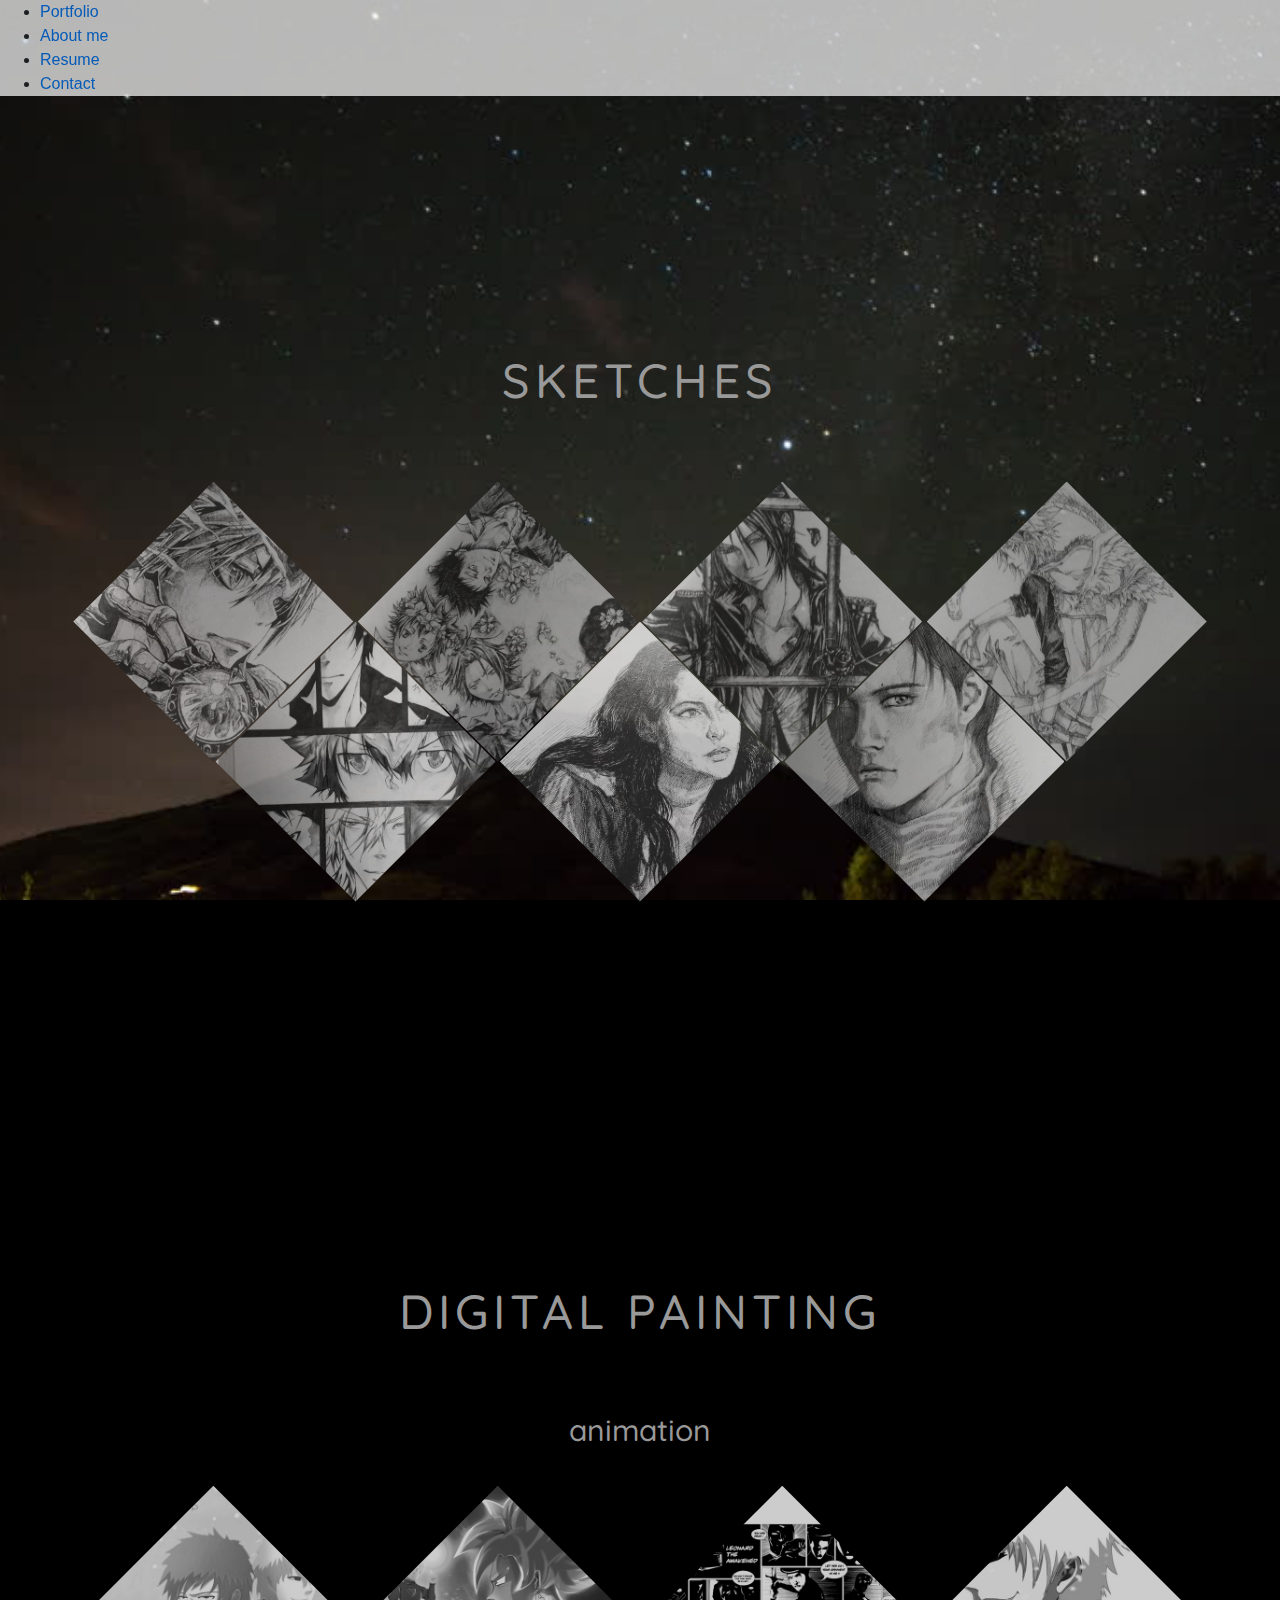
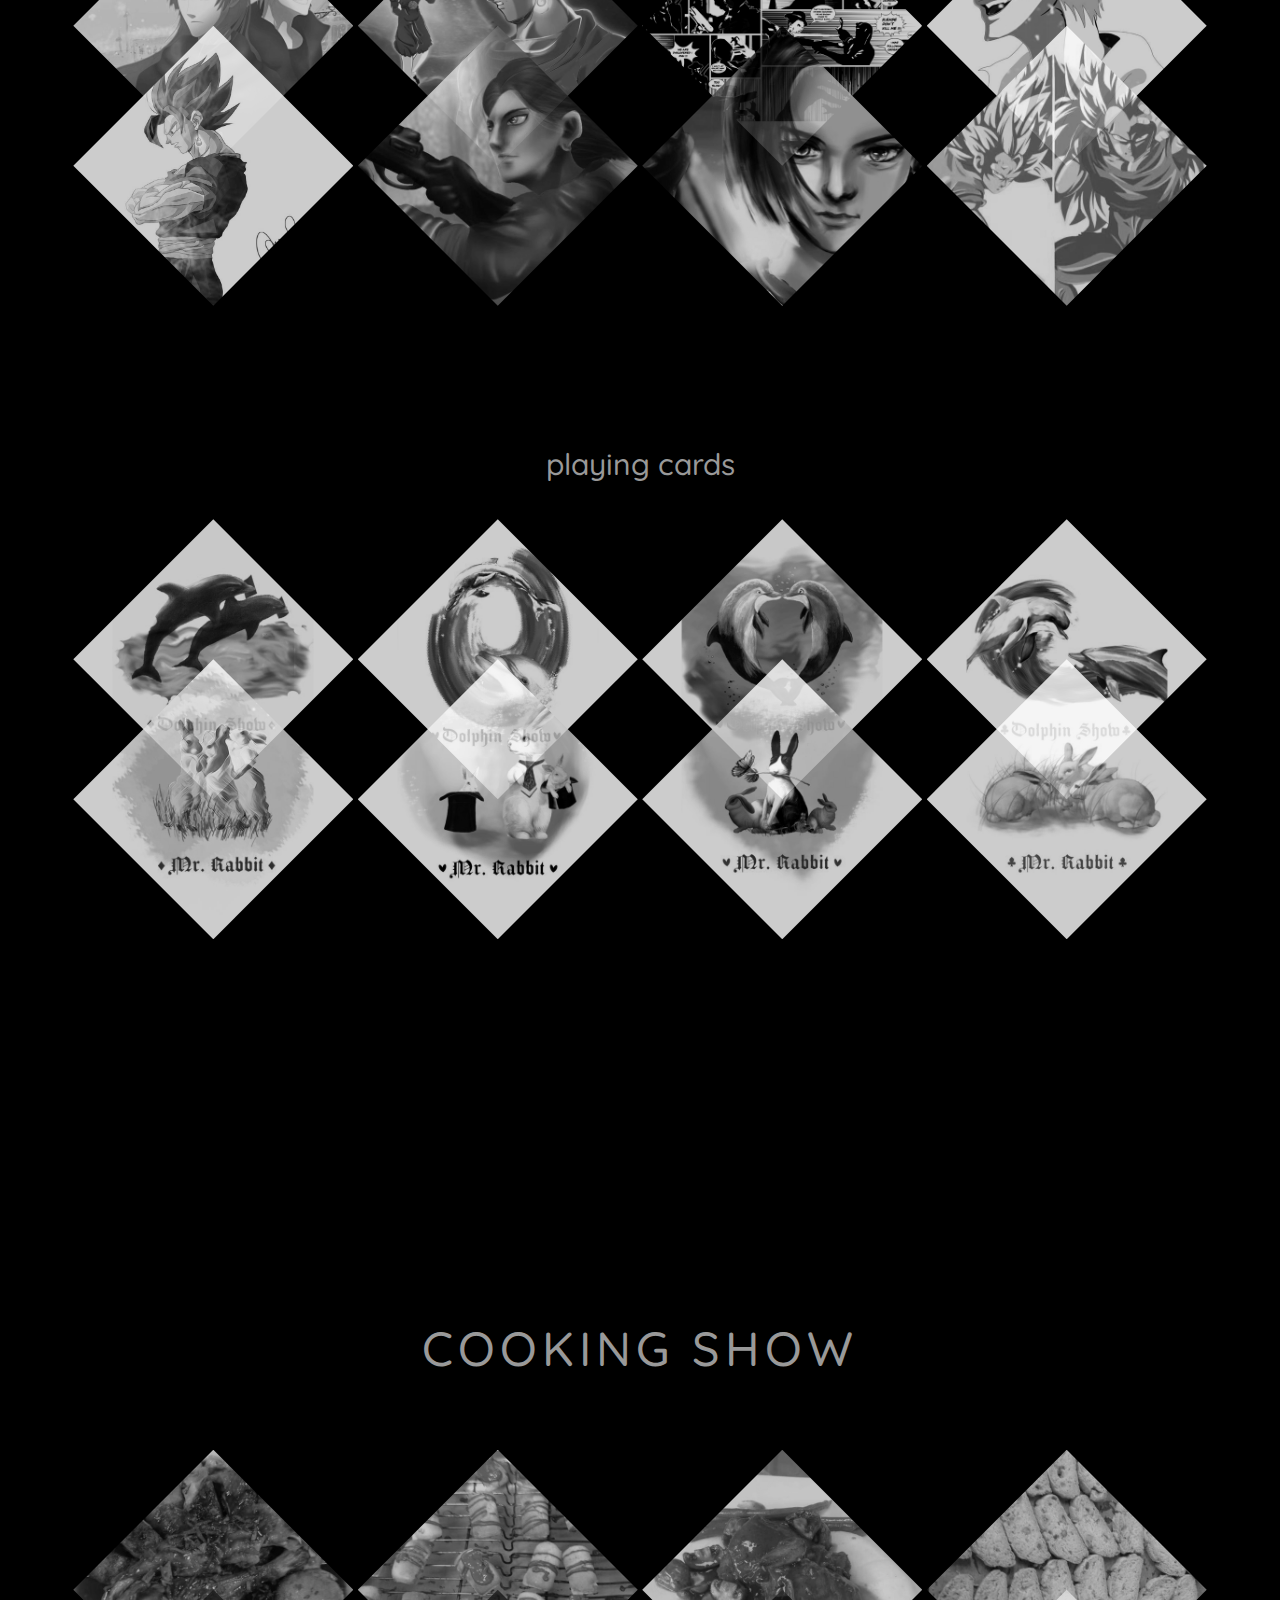
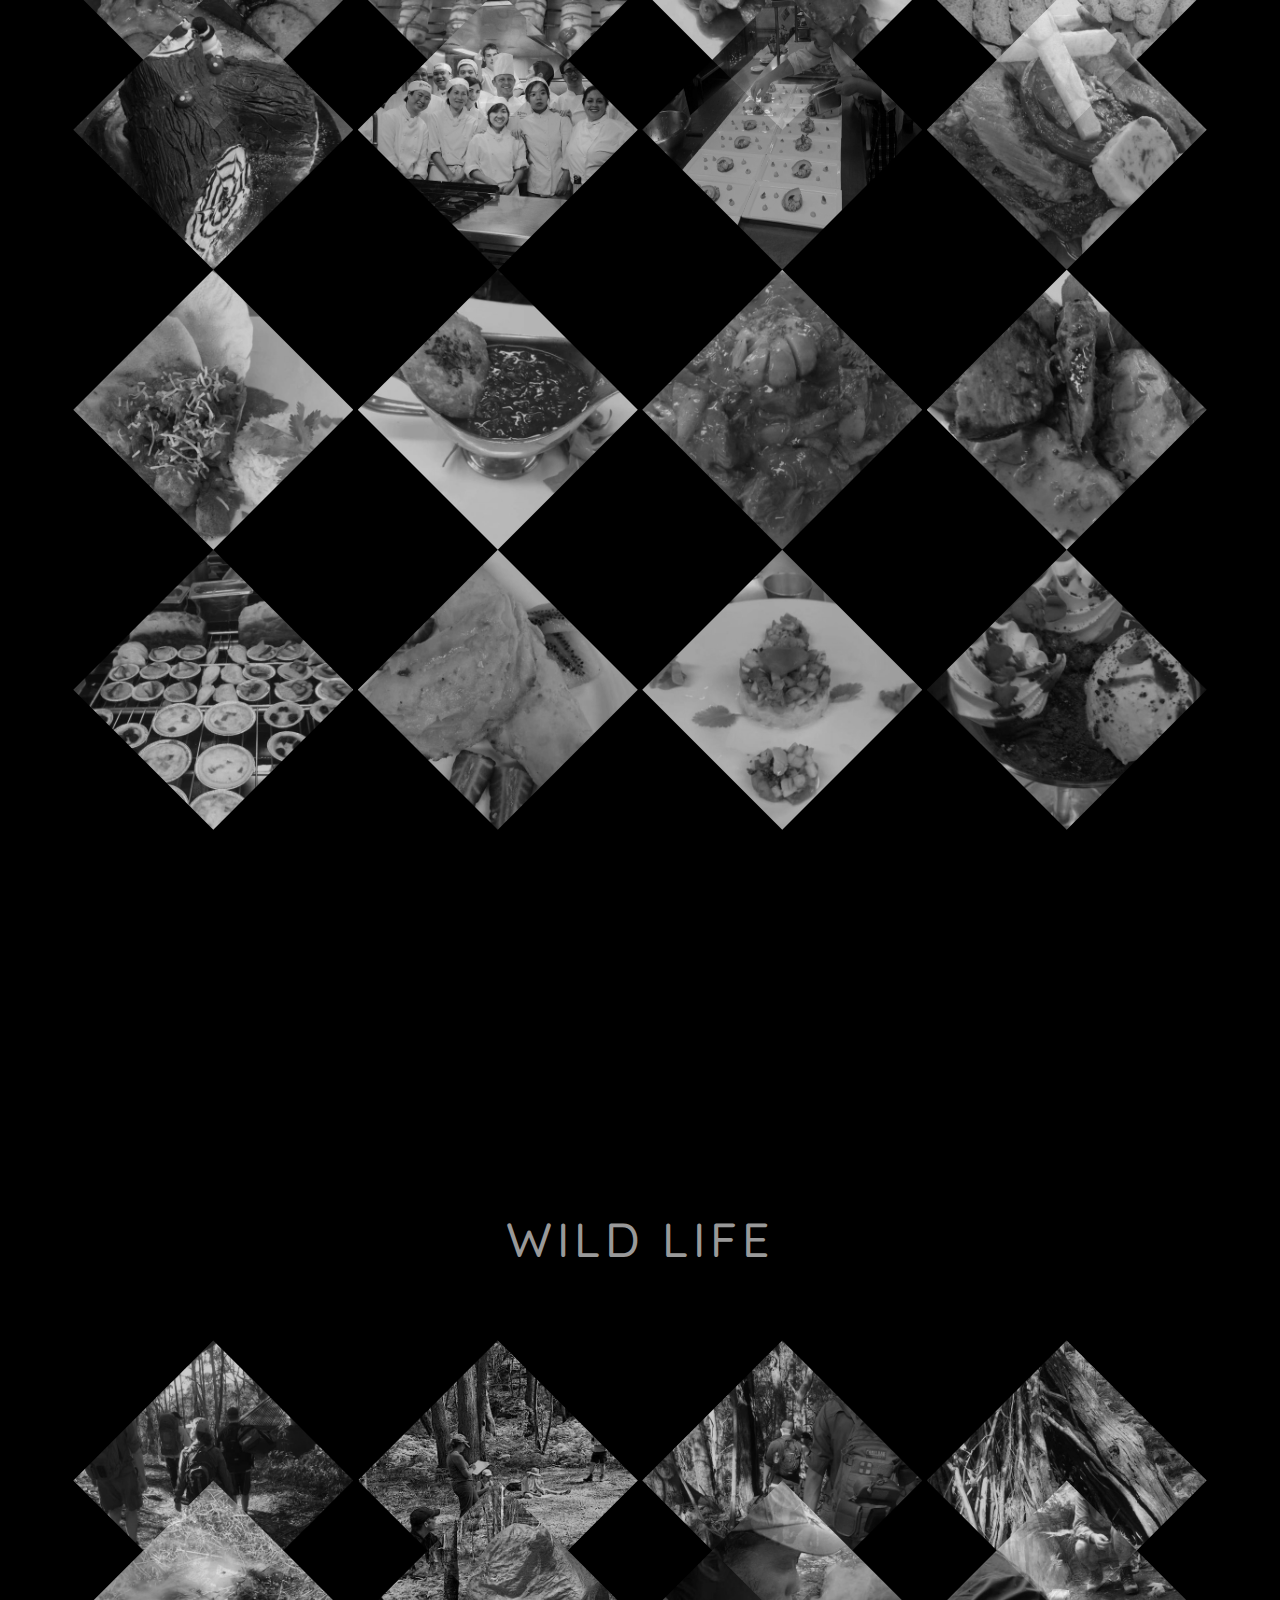
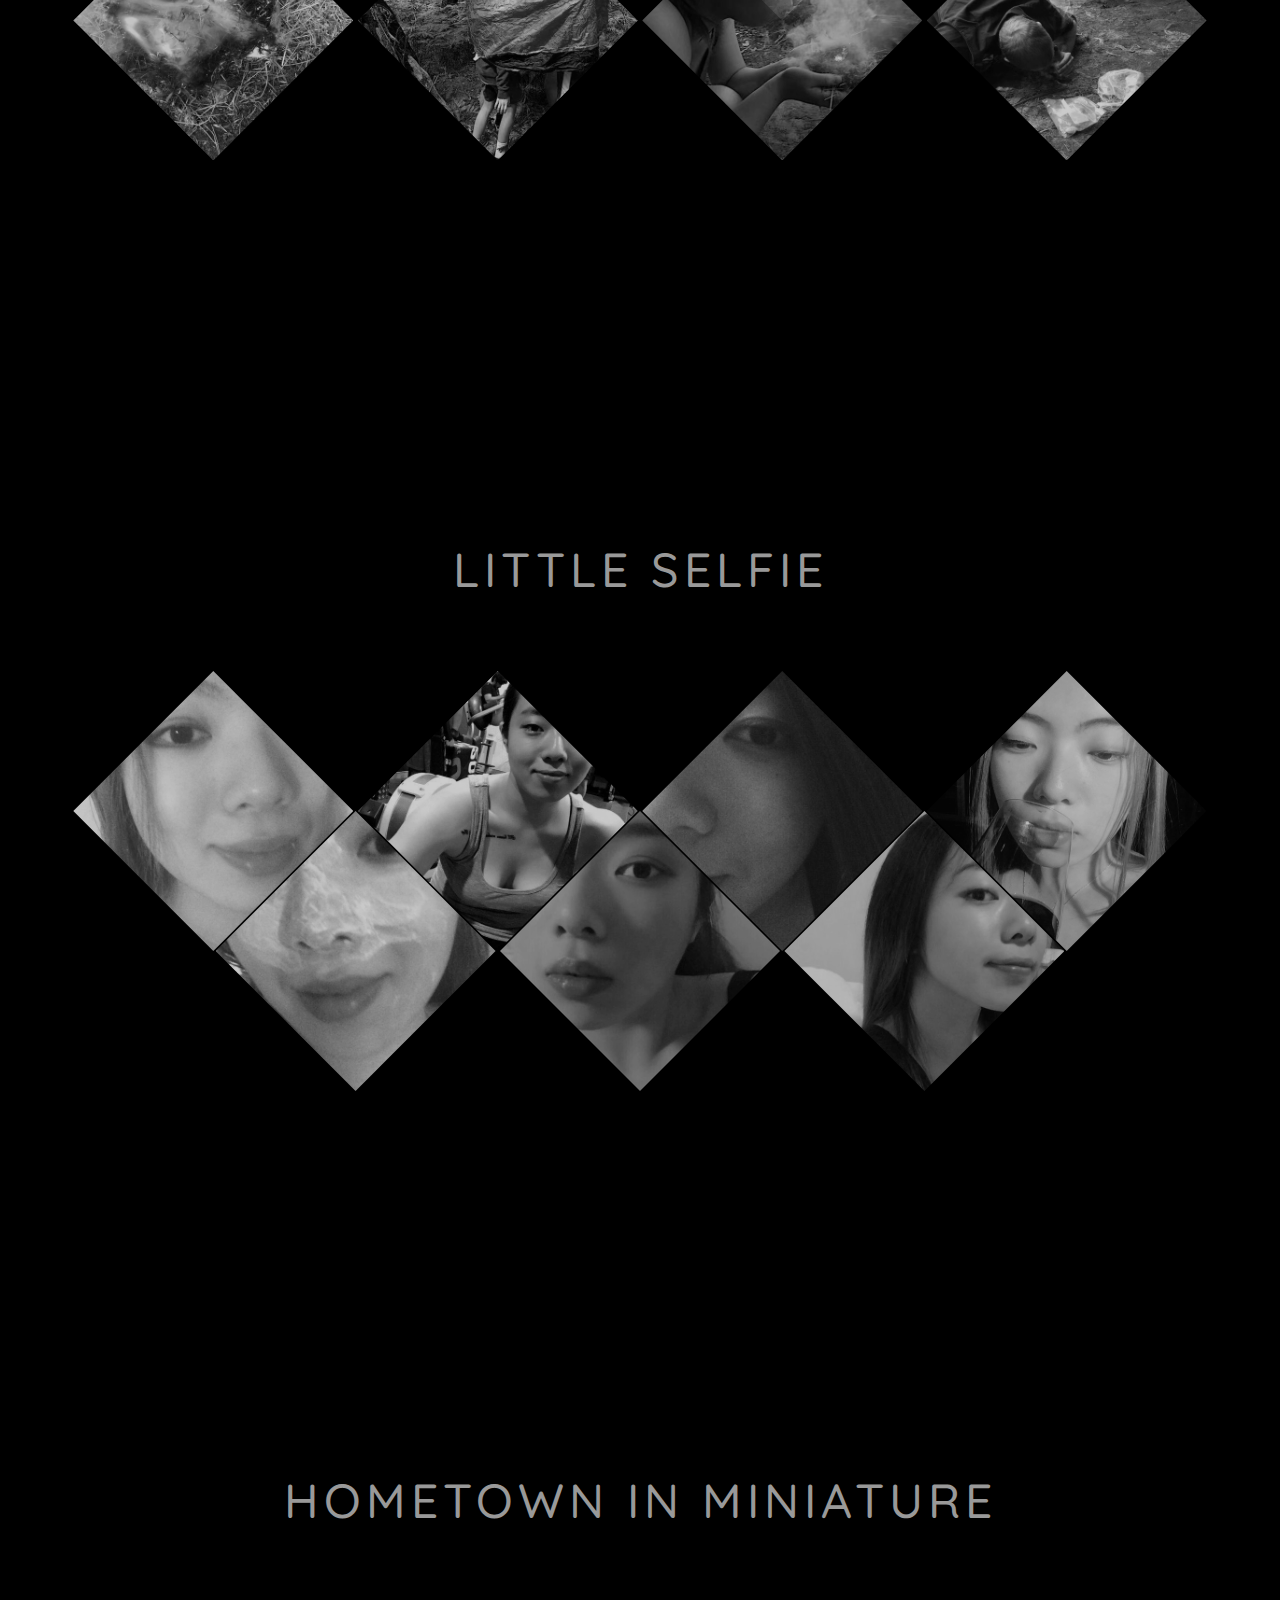
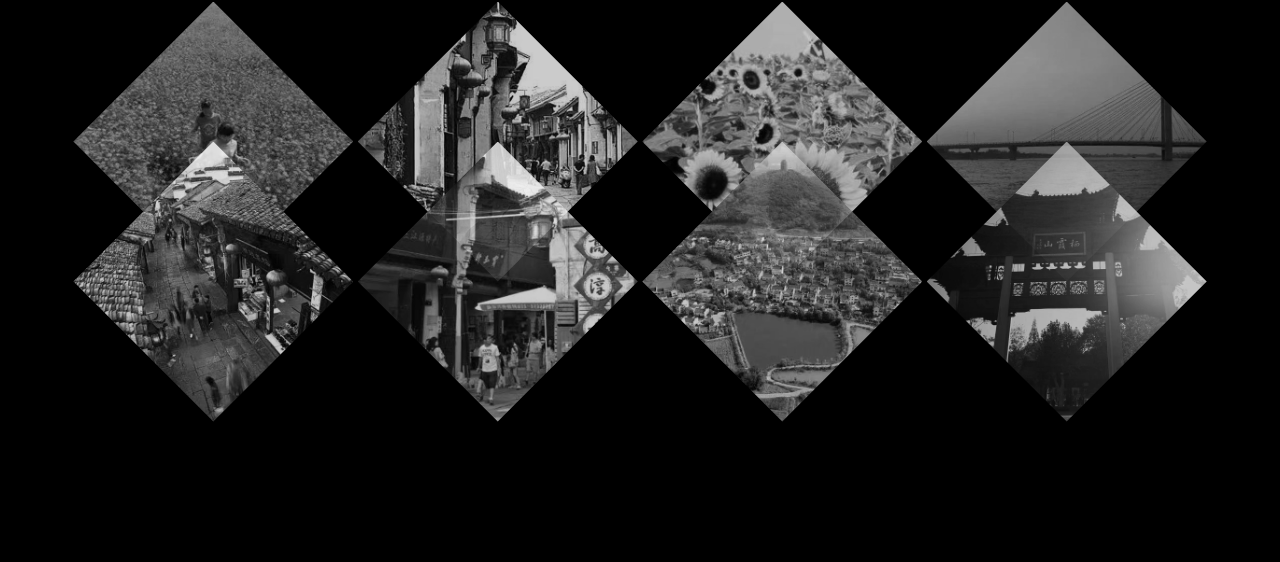
<file: About me.html>
<html>
<head>
	<meta charset="utf-8">
  <meta name="viewport" content="width=device-width, initial-scale=1">
  <link rel="stylesheet" href="https://maxcdn.bootstrapcdn.com/bootstrap/4.1.3/css/bootstrap.min.css">
	<script src="https://ajax.googleapis.com/ajax/libs/jquery/3.3.1/jquery.min.js"></script>
	<script src="https://cdnjs.cloudflare.com/ajax/libs/popper.js/1.14.3/umd/popper.min.js"></script>
  <script src="https://maxcdn.bootstrapcdn.com/bootstrap/4.1.3/js/bootstrap.min.js"></script>
<link href='https://fonts.googleapis.com/css?family=Quicksand:400,700' rel='stylesheet' type='text/css'>
<title>About me</title>

<link rel="icon" href="icon4.gif" type="image/gif" sizes="16x16">
<link rel="stylesheet" href="http://svla.co/inc/css/styles_min.css" type="text/css" media="screen">
<link rel="stylesheet" type="text/css" href="About me.css">

</head>
<body>

	<div class="img-fluid backimg2">

<div id="svlaNav">
	<div id="svlaLinks">
		<ul>
			<li><a href="index.html" >Portfolio</a></li>
			<li><a href="About me.html" >About me</a></li>
			<li><a href="Resume.html">Resume</a></li>
			<li><a href="Contact.html">Contact</a></li>


		</ul>
		<div class="clear"></div>
	</div><!--svlaLinks-->
</div><!--svlaNav-->

<div class="clear"></div>
<div class="svlaFader"></div>

<!--nav-->
<div class="container">

<div id="header">
</div>

	<div class="row">
		<div class="col-sm-12">
	<h1 align="center">sketches</h1>
	</div>
	</div>
	<div class="row">
	<div class="col-sm-13">

      <div class="text_center">

						<img src="s1.jpg" width="280" height="280" class="img_polygon">
						<img src="s2.jpg" width="280" height="280" class="img_polygon">
						<img src="s4.jpg" width="280" height="280" class="img_polygon">
						<img src="s5.jpg" width="280" height="280" class="img_polygon">
						<img src="s6.jpg" width="280" height="280" class="img_polygon">
						<img src="s7.jpg" width="280" height="280" class="img_polygon">
						<img src="s8.jpg" width="280" height="280" class="img_polygon">
        </div></div>
				</div>

</div>
</div>

<div class="img-fluid backimg">
	<div class="container">

	<div id="header">
	</div>


	<div class="row">
	<div class="col-sm-12">
	</div>
	</div>
	<div class="row">
		<div class="col-sm-12">
	<h1 align="center">digital painting</h1>
	<h2 align="center">animation</h2>

	</div>
	</div>
	<div class="row">
	<div class="col-sm-13">

      <div class="text_center">
				<img src="f5.jpg" width="280" height="280" class="img_polygon">
				<img src="f2.jpg" width="280" height="280" class="img_polygon">
				<img src="f7.jpg" width="280" height="280" class="img_polygon">
				<img src="f3.jpg" width="280" height="280" class="img_polygon">
				<img src="f1.jpg" width="280" height="280" class="img_polygon">
				<img src="f6.jpg" width="280" height="280" class="img_polygon">
				<img src="f4.jpg" width="280" height="280" class="img_polygon">
				<img src="f8.jpg" width="280" height="280" class="img_polygon">
        </div>
				<h2 align="center">playing cards</h2>
				<div class="text_center">
					<img src="r3.jpg" width="280" height="280" class="img_polygon">
					<img src="r2.jpg" width="280" height="280" class="img_polygon">
					<img src="r1.jpg" width="280" height="280" class="img_polygon">
					<img src="r4.jpg" width="280" height="280" class="img_polygon">
					<img src="r7.jpg" width="280" height="280" class="img_polygon">
					<img src="r6.jpg" width="280" height="280" class="img_polygon">
					<img src="r5.jpg" width="280" height="280" class="img_polygon">
					<img src="r8.jpg" width="280" height="280" class="img_polygon">

	        </div>
				</div>
				</div>


</div>
</div>









<div class="img-fluid backimg6">
	<div class="container">

	<div id="header">
	</div>


	<div class="row">
	<div class="col-sm-12">
	</div>
	</div>
	<div class="row">
		<div class="col-sm-12">
	<h1 align="center">cooking show</h1>
	</div>
	</div>
	<div class="row">
	<div class="col-sm-13">

      <div class="text_center">
				<img src="k5.jpg" width="280" height="280" class="img_polygon">
				<img src="k2.jpg" width="280" height="280" class="img_polygon">
				<img src="k3.jpg" width="280" height="280" class="img_polygon">
				<img src="k4.jpg" width="280" height="280" class="img_polygon">
				<img src="k6.jpg" width="280" height="280" class="img_polygon">
				<img src="2.jpg" width="280" height="280" class="img_polygon">
				<img src="4.jpg" width="280" height="280" class="img_polygon">
				<img src="k7.jpg" width="280" height="280" class="img_polygon">
				<img src="k9.jpg" width="280" height="280" class="img_polygon">
				<img src="k10.jpg" width="280" height="280" class="img_polygon">
				<img src="k11.jpg" width="280" height="280" class="img_polygon">
				<img src="k12.jpg" width="280" height="280" class="img_polygon">
				<img src="k13.jpg" width="280" height="280" class="img_polygon">
				<img src="k14.jpg" width="280" height="280" class="img_polygon">
				<img src="k15.jpg" width="280" height="280" class="img_polygon">
				<img src="k16.jpg" width="280" height="280" class="img_polygon">
			</div>
			</div>

			 </div>
</div>
</div>



























<div class="img-fluid backimg3">
	<div class="container">

	<div id="header">
	</div>


	<div class="row">
	<div class="col-sm-12">
	</div>
	</div>
	<div class="row">
		<div class="col-sm-12">
	<h1 align="center">wild life</h1>
	</div>
	</div>
	<div class="row">
	<div class="col-sm-13">

      <div class="text_center">
				<img src="a5.jpg" width="280" height="280" class="img_polygon">
				<img src="a7.jpg" width="280" height="280" class="img_polygon">
				<img src="a8.jpg" width="280" height="280" class="img_polygon">
				<img src="a9.jpg" width="280" height="280" class="img_polygon">
				<img src="a10.jpg" width="280" height="280" class="img_polygon">
				<img src="a11.jpg" width="280" height="280" class="img_polygon">
				<img src="a13.jpg" width="280" height="280" class="img_polygon">
				<img src="a12.jpg" width="280" height="280" class="img_polygon">
			</div>
			</div>

			       </div>
</div>
</div>







<div class="img-fluid backimg4">
	<div class="container">

	<div id="header">
	</div>


	<div class="row">
	<div class="col-sm-12">
	</div>
	</div>
	<div class="row">
		<div class="col-sm-12">
	<h1 align="center">little selfie</h1>
	</div>
	</div>

	<div class="row">
	<div class="col-sm-13">

      <div class="text_center">
				<img src="1.44.jpg" width="280" height="280" class="img_polygon">
				<img src="1.11.jpg" width="280" height="280" class="img_polygon">
				<img src="1.2.jpg" width="280" height="280" class="img_polygon">
				<img src="1.77.jpg" width="280" height="280" class="img_polygon">
				<img src="1.55.jpg" width="280" height="280" class="img_polygon">
				<img src="me1.jpg" width="280" height="280" class="img_polygon">
				<img src="1.9.jpg" width="280" height="280" class="img_polygon">
			 </div>
</div>
</div>
</div>
</div>







<div class="img-fluid backimg5">
	<div class="container">


	<div class="row">
	<div class="col-sm-12">
	</div>
	</div>
	<div class="row">
		<div class="col-sm-12">
	<h1 align="center">hometown in miniature</h1>
	</div>
	</div>


	<div class="row">
	<div class="col-sm-13">

      <div class="text_center">
				<img src="h2.jpg" width="280" height="280" class="img_polygon">
				<img src="h1.jpg" width="280" height="280" class="img_polygon">
				<img src="h3.jpg" width="280" height="280" class="img_polygon">
				<img src="h8.jpg" width="280" height="280" class="img_polygon">
				<img src="h5.jpg" width="280" height="280" class="img_polygon">
				<img src="h6.jpg" width="280" height="280" class="img_polygon">
				<img src="h7.jpg" width="280" height="280" class="img_polygon">
				<img src="h4.jpg" width="280" height="280" class="img_polygon">

			 </div>
		 </div>
		 </div>


</div>
</div>


</body>
</html>
</file>
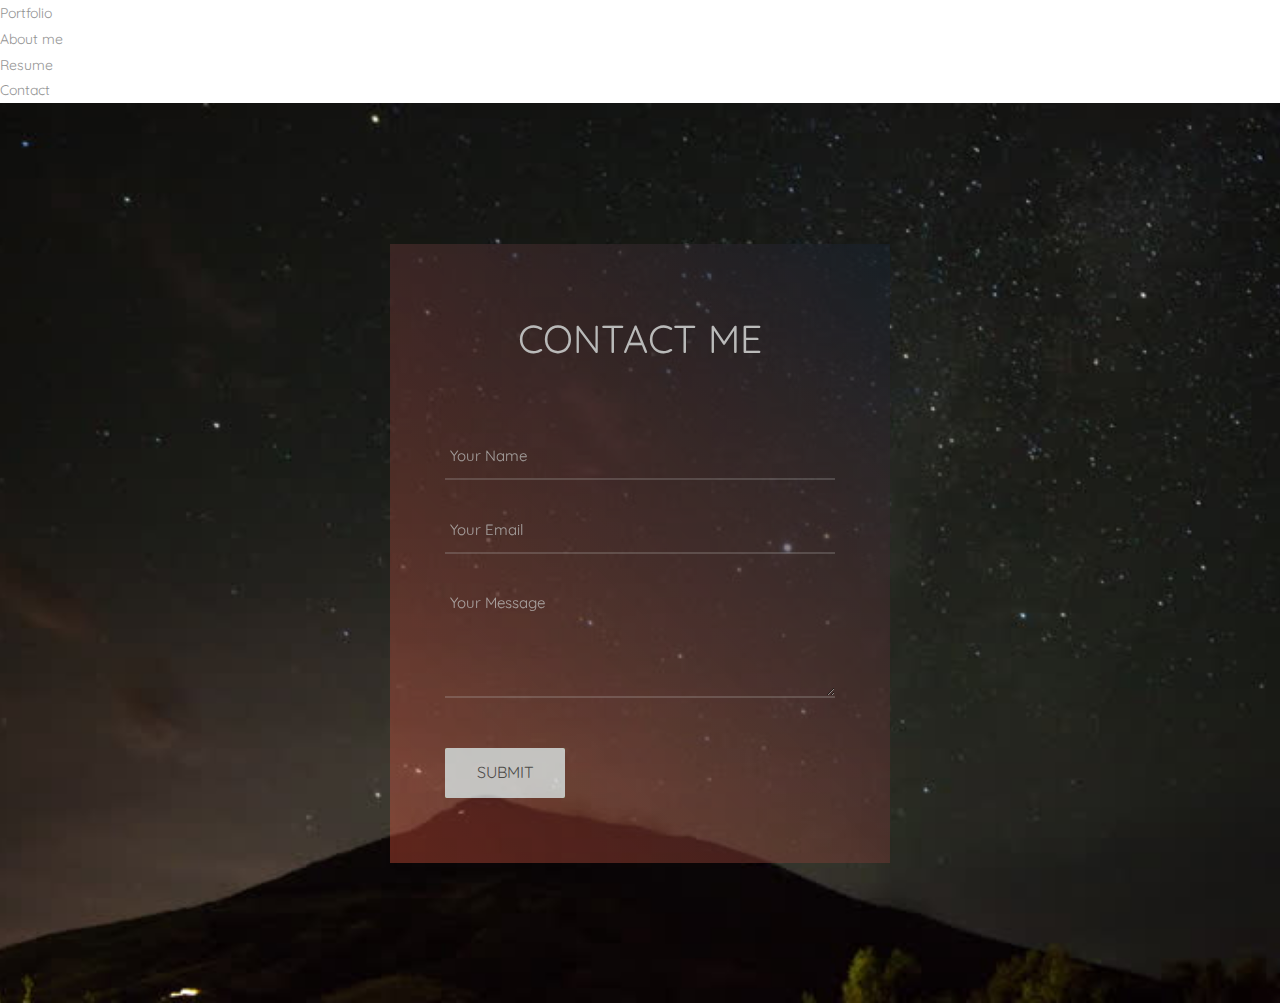
<file: Contact.html>
<!DOCTYPE html>
<html lang="en">
<head>
	<title>Contact</title>
	<meta charset="UTF-8">
	<meta name="viewport" content="width=device-width, initial-scale=1">
	<link rel="stylesheet" href="https://maxcdn.bootstrapcdn.com/bootstrap/4.1.3/css/bootstrap.min.css">
	<script src="https://ajax.googleapis.com/ajax/libs/jquery/3.3.1/jquery.min.js"></script>
	<script src="https://cdnjs.cloudflare.com/ajax/libs/popper.js/1.14.3/umd/popper.min.js"></script>
  <script src="https://maxcdn.bootstrapcdn.com/bootstrap/4.1.3/js/bootstrap.min.js"></script>
	<link rel="stylesheet" type="text/css" href="main.css">
	<link rel="stylesheet" type="text/css" href="Contact.css">

		<link href='https://fonts.googleapis.com/css?family=Quicksand:400,700' rel='stylesheet' type='text/css'>


		<title>Contact</title>

		<link rel="icon" href="icon4.gif" type="image/gif" sizes="16x16">
		<link rel="stylesheet" href="http://svla.co/inc/css/styles_min.css" type="text/css" media="screen">
</head>
<body>

	<div id="svlaNav">
		<div id="svlaLinks">
			<ul>
				<li><a href="index.html" >Portfolio</a></li>
				<li><a href="About me.html" >About me</a></li>
				<li><a href="Resume.html">Resume</a></li>
				<li><a href="Contact.html">Contact</a></li>


			</ul>
			<div class="clear"></div>
		</div><!--svlaLinks-->
	</div><!--svlaNav-->

	<div class="clear"></div>
	<div class="svlaFader"></div>





	<div class="bg-contact3" style="background-image: url('50.jpg');">
		<div class="container-contact3">
			<div class="wrap-contact3">
				<form class="contact3-form validate-form">
					<span class="contact3-form-title">
						Contact Me
					</span>


					<div class="wrap-input3 validate-input" data-validate="Name is required">
						<input class="input3" type="text" name="name" placeholder="Your Name">
						<span class="focus-input3"></span>
					</div>

					<div class="wrap-input3 validate-input" data-validate = "Valid email is required: ex@abc.xyz">
						<input class="input3" type="text" name="email" placeholder="Your Email">
						<span class="focus-input3"></span>
					</div>



					<div class="wrap-input3 validate-input" data-validate = "Message is required">
						<textarea class="input3" name="message" placeholder="Your Message"></textarea>
						<span class="focus-input3"></span>
					</div>

					<div class="container-contact3-form-btn">
						<button class="contact3-form-btn">
							Submit
						</button>
					</div>
				</form>
			</div>
		</div>
	</div>



</body>
</html>
</file>
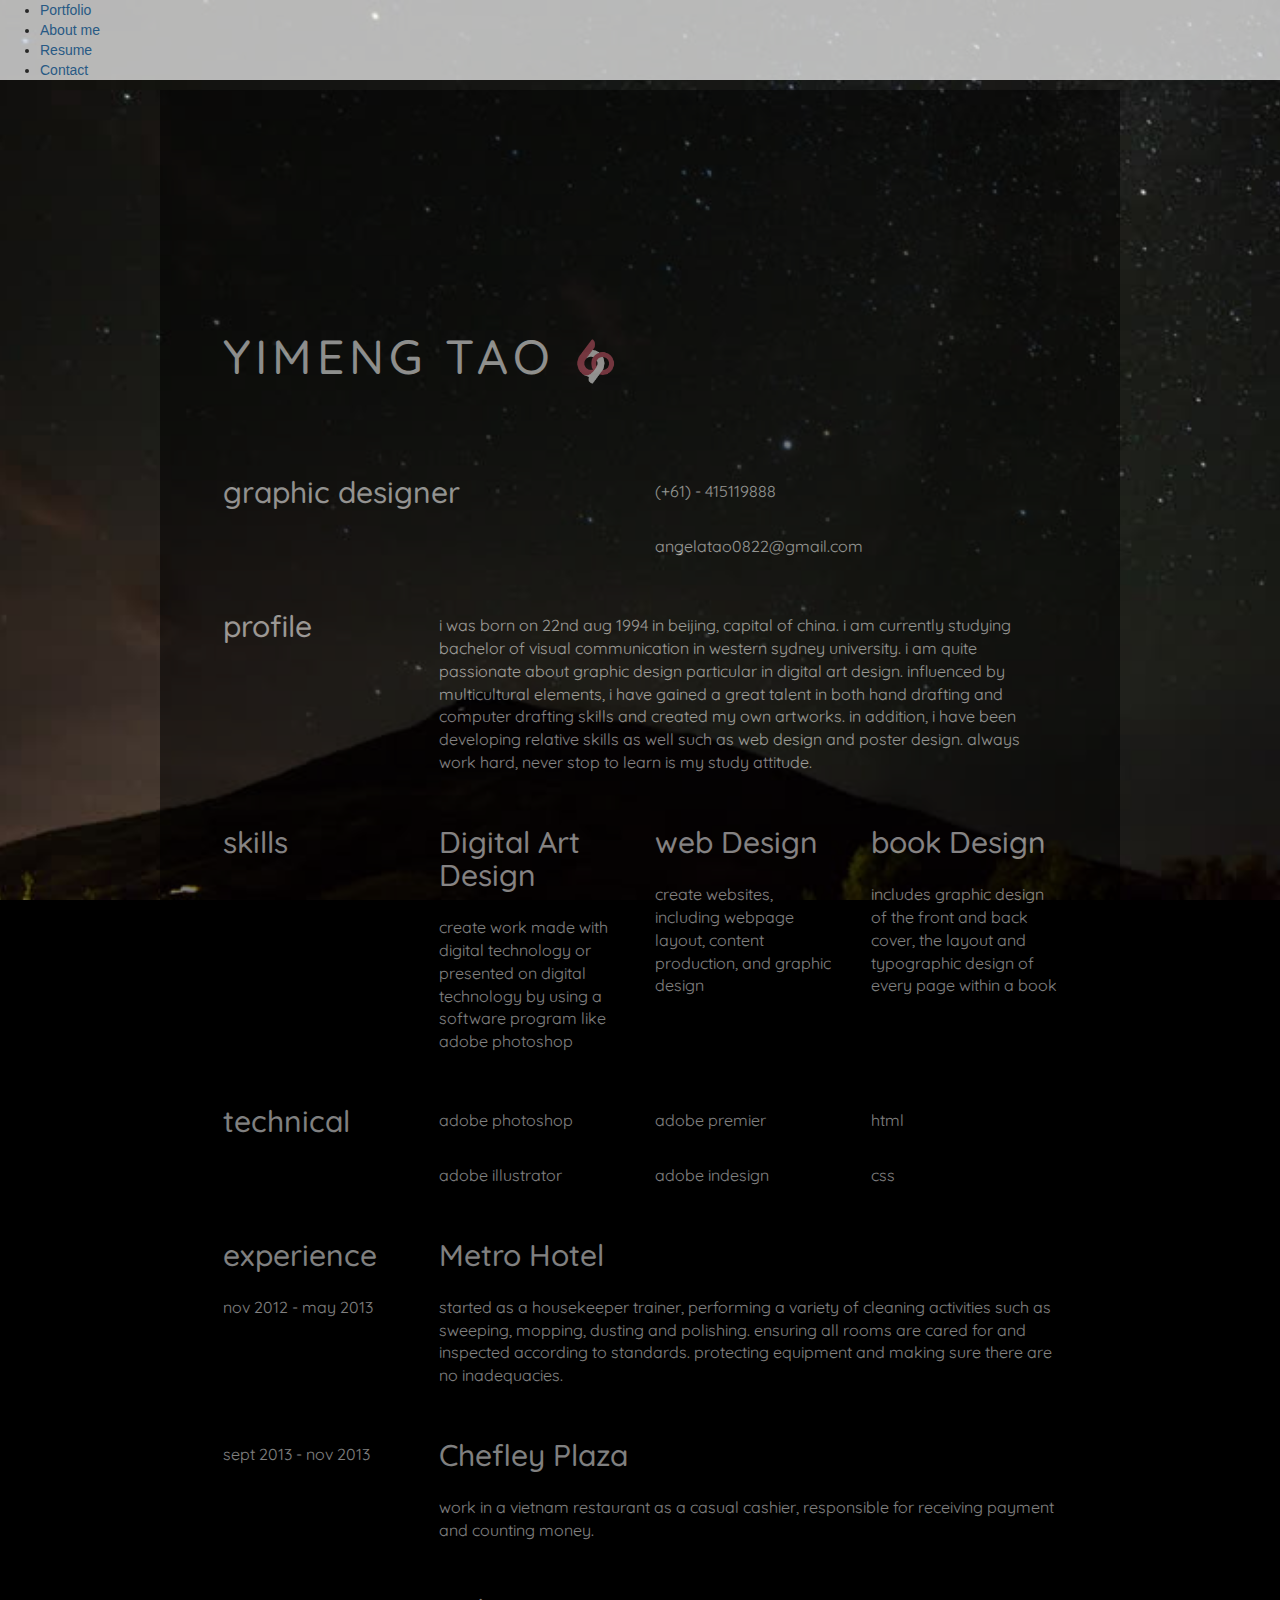
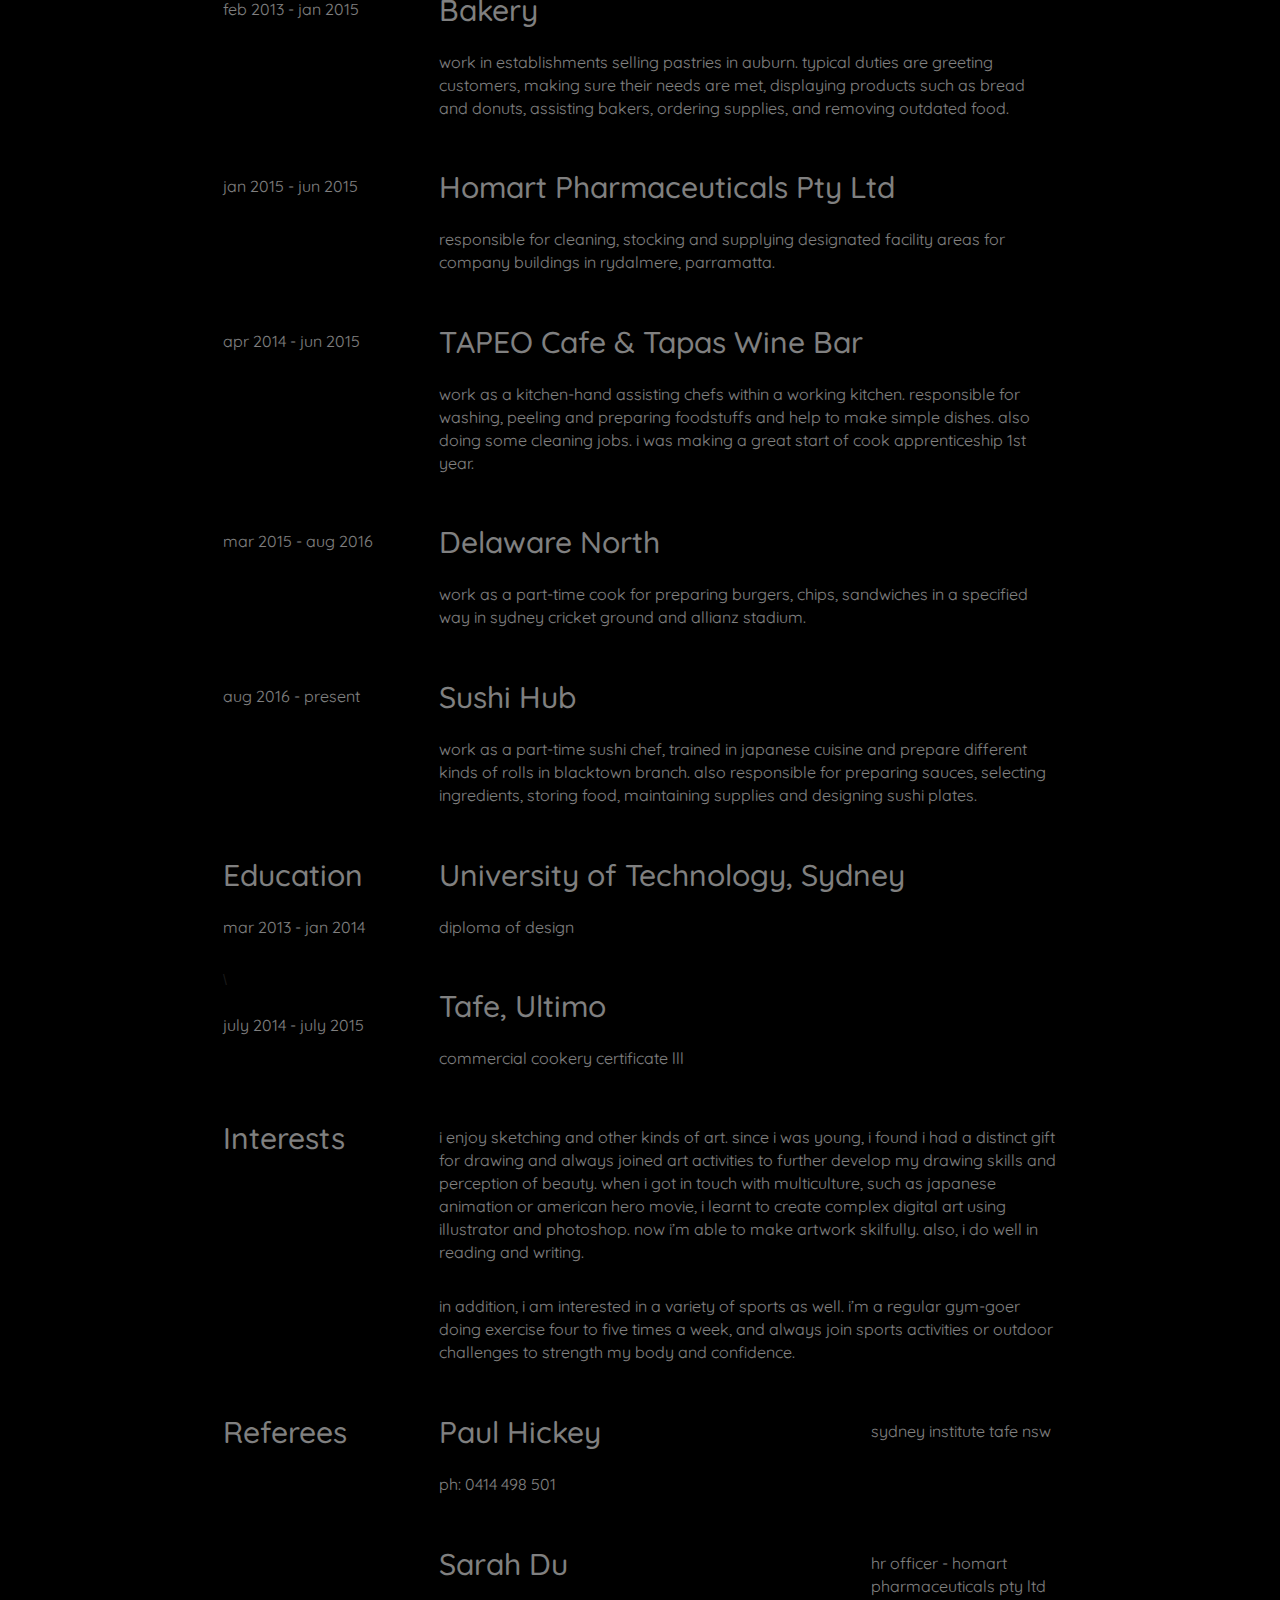
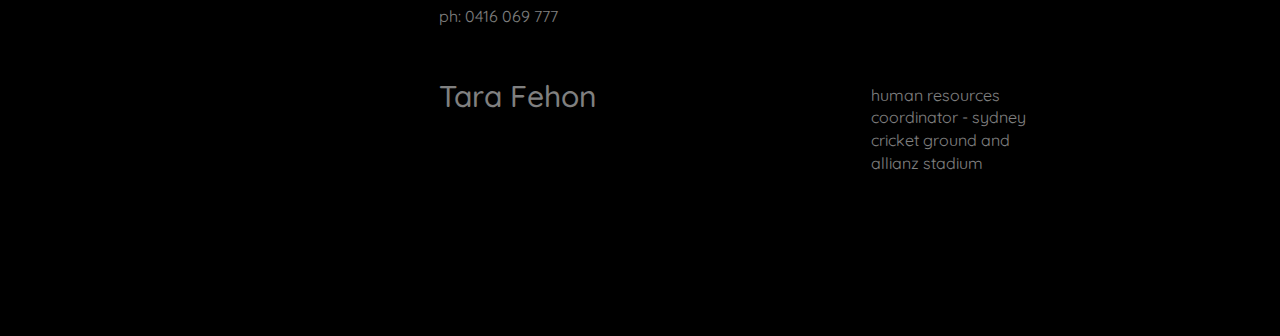
<file: Resume.html>
<html>
<head>
	<meta charset="utf-8">
  <meta name="viewport" content="width=device-width, initial-scale=1">
  <link rel="stylesheet" href="https://maxcdn.bootstrapcdn.com/bootstrap/4.1.3/css/bootstrap.min.css">
	<script src="https://ajax.googleapis.com/ajax/libs/jquery/3.3.1/jquery.min.js"></script>
	<script src="https://cdnjs.cloudflare.com/ajax/libs/popper.js/1.14.3/umd/popper.min.js"></script>
  <script src="https://maxcdn.bootstrapcdn.com/bootstrap/4.1.3/js/bootstrap.min.js"></script>

<link href="//netdna.bootstrapcdn.com/bootstrap/3.0.0/css/bootstrap.min.css" rel="stylesheet" id="bootstrap-css">
<script src="//netdna.bootstrapcdn.com/bootstrap/3.0.0/js/bootstrap.min.js"></script>
<script src="//code.jquery.com/jquery-1.11.1.min.js"></script>
<link href='https://fonts.googleapis.com/css?family=Quicksand:400,700' rel='stylesheet' type='text/css'>



<title>Resume</title>

<link rel="icon" href="icon4.gif" type="image/gif" sizes="16x16">



<style type="text/css">body{background-color: #000;}</style>
<link rel="stylesheet" href="http://svla.co/inc/css/styles_min.css" type="text/css" media="screen">
<link rel="stylesheet" type="text/css" href="Resume.css">

</head>
<body>
	<div class="img-fluid backimg2">


<div id="svlaNav">
	<div id="svlaLinks">
		<ul>
			<li><a href="index.html" >Portfolio</a></li>
			<li><a href="About me.html" >About me</a></li>
			<li><a href="Resume.html">Resume</a></li>
			<li><a href="Contact.html">Contact</a></li>


		</ul>
		<div class="clear"></div>
	</div><!--svlaLinks-->
</div><!--svlaNav-->
<div class="clear"></div>
<div class="svlaFader"></div>

<!--nav-->

<div id="content">

<div class="container">



	<div class="row">
		<div class="col-sm-12">
	<h1>Yimeng tao 		<img src="icon4.gif" alt="me" class="rounded-circle" style="height:45px; ">
</h1>

	</div>
	</div>
	<div class="row">
		<div class="col-sm-6">
	<h2>graphic designer</h2>
</div>
<div class="col-sm-6">
	<p>(+61) - 415119888</p>
	<p>angelatao0822@gmail.com</p>

</div>
</div>



<div class="row">
	<div class="col-sm-3">
<h2>profile</h2>
</div>
<div class="col-sm-9">
<p>I was born on 22nd Aug 1994 in Beijing, capital of China. I am currently studying bachelor of visual communication in Western Sydney University. I am quite passionate about graphic design particular in digital art design. Influenced by multicultural elements, I have gained a great talent in both hand drafting and computer drafting skills and created my own artworks. In addition, I have been developing relative skills as well such as web design and poster design. Always work hard, never stop to learn is my study attitude.</p>
</div>
</div>


<div class="row">
	<div class="col-sm-3">
<h2>skills</h2>
</div>
<div class="col-sm-3">
<h2>Digital Art Design</h2>
<p>Create work made with digital technology or presented on digital technology by using a software program like Adobe Photoshop</p>
</div>

<div class="col-sm-3">
<h2>web Design</h2>
<p>Create websites, including webpage layout, content production, and graphic design</p>
</div>

<div class="col-sm-3">
<h2>book Design</h2>
<p>Includes graphic design of the front and back cover, the layout and typographic design of every page within a book</p>
</div>
</div>




<div class="row">
	<div class="col-sm-3">
<h2>technical</h2>
</div>
<div class="col-sm-3">
<p>Adobe Photoshop</p>
<p>Adobe Illustrator</p>
</div>

<div class="col-sm-3">
	<p>Adobe Premier</p>
	<p>Adobe Indesign</p>
</div>

<div class="col-sm-3">
	<p>HTML</p>
	<p>CSS</p>
</div>
</div>
</div>
</div>
</div>











<div class="img-fluid backimg">
	<div id="content">

	<div class="container">

	<div class="row">
	<div class="col-sm-3">
		<h2>experience</h2>
		<p>Nov 2012 - May 2013</p>
	</div>
	<div class="col-sm-9">
	<h2>Metro Hotel</h2>
	<p>Started as a housekeeper trainer, performing a variety of cleaning activities such as sweeping, mopping, dusting and polishing. Ensuring all rooms are cared for and inspected according to standards. Protecting equipment and making sure there are no inadequacies.</p>
	</div>
</div>

<div class="row">
<div class="col-sm-3">
	<p>Sept 2013 - Nov 2013</p>
</div>
<div class="col-sm-9">
<h2>Chefley Plaza</h2>
<p>Work in a Vietnam restaurant as a casual cashier, responsible for receiving payment and counting money.</p>
</div>
</div>


<div class="row">
<div class="col-sm-3">
	<p>Feb 2013 - Jan 2015</p>
</div>
<div class="col-sm-9">
<h2>Bakery</h2>
<p>work in establishments selling pastries in Auburn. Typical duties are greeting customers, making sure their needs are met, displaying products such as bread and donuts, assisting bakers, ordering supplies, and removing outdated food.</p>
</div>
</div>


<div class="row">
<div class="col-sm-3">
	<p>Jan 2015 - Jun 2015</p>
</div>
<div class="col-sm-9">
<h2>Homart Pharmaceuticals Pty Ltd</h2>
<p>Responsible for cleaning, stocking and supplying designated facility areas for company buildings in Rydalmere, Parramatta.</p>
</div>
</div>

<div class="row">
<div class="col-sm-3">
	<p>Apr 2014 - Jun 2015</p>
</div>
<div class="col-sm-9">
<h2>TAPEO Cafe & Tapas Wine Bar</h2>
<p>Work as a kitchen-hand assisting chefs within a working kitchen. Responsible for washing, peeling and preparing foodstuffs and help to make simple dishes. Also doing some cleaning jobs. I was making a great start of cook apprenticeship 1st year.</p>
</div>
</div>


<div class="row">
<div class="col-sm-3">
	<p>Mar 2015 - Aug 2016</p>
</div>
<div class="col-sm-9">
<h2>Delaware North</h2>
<p>Work as a part-time cook for preparing burgers, chips, sandwiches in a specified way in Sydney Cricket Ground and Allianz Stadium.</p>
</div>
</div>


<div class="row">
<div class="col-sm-3">
	<p>Aug 2016 - Present</p>
</div>
<div class="col-sm-9">
<h2>Sushi Hub</h2>
<p>Work as a part-time sushi chef, trained in Japanese cuisine and prepare different kinds of rolls in Blacktown branch. Also responsible for preparing sauces, selecting ingredients, storing food, maintaining supplies and designing sushi plates.</p>
</div>
</div>

</div>
</div>
</div>








<div class="img-fluid backimg3">
	<div id="content">

	<div class="container">

		<div class="row">
		<div class="col-sm-3">
			<h2>Education</h2>
			<p>Mar 2013 - Jan 2014</p>
		</div>
		<div class="col-sm-9">
		<h2>University of Technology, Sydney</h2>
		<p>Diploma of Design</p>
		</div>
	</div>

	<div class="row">
	<div class="col-sm-3">
\		<p>July 2014 - July 2015</p>
	</div>
	<div class="col-sm-9">
	<h2>Tafe, Ultimo</h2>
	<p>Commercial Cookery Certificate lll </p>
	</div>
</div>



<div class="row">
	<div class="col-sm-3">
<h2>Interests</h2>
</div>
<div class="col-sm-9">
<p>I enjoy sketching and other kinds of art. Since I was young, I found I had a distinct gift for drawing and always joined art activities to further develop my drawing skills and perception of beauty. When I got in touch with multiculture, such as Japanese animation or American hero movie, I learnt to create complex digital art using illustrator and Photoshop. Now I’m able to make artwork skilfully. Also, I do well in reading and writing.</p>
<p>In addition, I am interested in a variety of sports as well. I’m a regular gym-goer doing exercise four to five times a week, and always join sports activities or outdoor challenges to strength my body and confidence.</p>
</div>
</div>


<div class="row">
<div class="col-sm-3">
	<h2>Referees</h2>
</div>
<div class="col-sm-6">
<h2>Paul Hickey</h2>
<p>Ph: 0414 498 501</p>
</div>
<div class="col-sm-3">
<p>Sydney Institute TAFE NSW</p>
</div>

</div>

<div class="row">
<div class="col-sm-3">
</div>
<div class="col-sm-6">
<h2>Sarah Du</h2>
<p>Ph: 0416 069 777</p>
</div>
<div class="col-sm-3">
<p>HR Officer - Homart Pharmaceuticals Pty Ltd</p>
</div>
</div>

<div class="row">
<div class="col-sm-3">
</div>
<div class="col-sm-6">
<h2>Tara Fehon</h2>
</div>
<div class="col-sm-3">
<p>Human Resources Coordinator - Sydney Cricket Ground and Allianz Stadium</p>
</div>
</div>





</div>
<div id="footer">
</div>
</div>
</div>
</body>
</html>
</file>
<file: About me.css>
body, html{
	background: #000;
}

#border{
border-style: groove;
padding-bottom: 20px;
padding-top: 20px;
padding-right: 20px;
padding-left: 20px;
}

#footer {
	padding: 0em 0 5em 0;
	font-size: 92%;
	text-align: center;
background-color: black;
margin-top: 5em;
 }


 #middle{
	 text-align: center;
	 margin-top: 2em;
	 margin-bottom: 2em;
 }

.middle2{
 margin-top: 60px;
 margin-bottom: 80px;
 border-bottom: 0.1px solid #999999;
}

#footer
p {
	text-align: center;
 }

#svlaNav:hover{
	background:#fff;
}


@media only screen and (max-width: 480px){
	.container{
		width:100% !important;
	}
}



h2{
font-family:  'Quicksand', sans-serif;
font-size: 30px;
color: #999999;
margin-bottom: 1.25em;
}

p{
font-family:  'Quicksand', sans-serif;
font-size: 16px;
color: #999999;
text-transform: lowercase;
margin-bottom: 2em;
}


h1 {
font-family:  'Quicksand', sans-serif;
font-size: 48px;
text-transform: uppercase;
letter-spacing: 5px;
color: #999999;
margin-bottom: 1.5em;
margin-top: 5em;
}

.fa {
padding: 15px;
width: 60px;
margin-bottom: 10em;
font-size: 30px;
text-align: center;
border-radius: 50%;
}

.fa:hover {
opacity: 0.7;
}

.fa-facebook {
background: #3B5998;
color: white;
margin-bottom: 2em;
}

.fa-pinterest {
background: #cb2027;
color: white;
margin-bottom: 2em;
}

.fa-deviantart {
background: green;
color: white;
margin-bottom: 2em;
}



#header
h1 {
	font-family:  'Quicksand', sans-serif;
	font-size: 48px;
	text-transform: uppercase;
	letter-spacing: 5px;
	color: #999999;
	margin-bottom: 30px;

}

.backimg{
	background-image: url('back.png');
	background-attachment: fixed;
	background-position: center;
	background-repeat: no-repeat;
	background-size: cover;
}

.backimg2{
	background-image: url('50.jpg');
	background-attachment: fixed;
	background-position: center;
	background-repeat: no-repeat;
	background-size: cover;
}

.backimg3{
	background-image: url('51.jpg');
	background-attachment: fixed;
	background-position: center;
	background-repeat: no-repeat;
	background-size: cover;
}

.backimg4{
	background-image: url('52.jpg');
	background-attachment: fixed;
	background-position: center;
	background-repeat: no-repeat;
	background-size: cover;
}

.backimg5{
	background-image: url('hill2.jpg');
	background-attachment: fixed;
	background-position: center;
	background-repeat: no-repeat;
	background-size: cover;
}


.backimg6{
	background-image: url('hill.jpg');
	background-attachment: fixed;
	background-position: center;
	background-repeat: no-repeat;
	background-size: cover;
}


.text_center {text-align: center;width: 100%;}
.img_polygon{position: relative;-webkit-transition: .6s all, .3s .3s -webkit-transform;transition: .6s all, .3s .3s transform;-webkit-clip-path: polygon(50% 0%, 50% 0%, 100% 50%, 50% 100%, 50% 100%, 0% 50%);clip-path: polygon(50% 0%, 50% 0%, 100% 50%, 50% 100%, 50% 100%, 0% 50%);opacity: .8; -webkit-filter: grayscale(100%); filter: grayscale(100%);}
img {border: 0px;border-style: solid; -webkit-transform-origin: left top; -ms-transform-origin: left top; -o-transform-origin: left top;transform-origin: left top;}
.img_polygon:hover { -webkit-clip-path: polygon(0% 0%, 100% 0%, 100% 50%, 100% 100%, 0% 100%, 0% 50%); clip-path: polygon(0% 0%, 100% 0%, 100% 50%, 100% 100%, 0% 100%, 0% 50%); -webkit-transform: scale(1.4); -ms-transform: scale(1.4);transform: scale(1.4);z-index: 10;box-shadow: 0 0 10px rgba(0, 0, 0, 0.3);border-radius: 0px;opacity: 1;transform-origin: center center; -webkit-filter: grayscale(0%);filter: grayscale(0%);}
.img_polygon:nth-child(1n + 5) { -webkit-transform: translateY(-50%); -ms-transform: translateY(-50%); transform: translateY(-50%);}
.img_polygon:nth-child(1n + 5):hover {-webkit-transform: translateY(-50%) scale(1.4);-ms-transform: translateY(-50%) scale(1.4);transform: translateY(-50%) scale(1.4);}



#svlaNav{
	opacity: 0.7;
}
</file>
<file: main.css>
/*//////////////////////////////////////////////////////////////////
[ FONT ]*/

@font-face {
  font-family: Poppins-Regular;
  src: url('../fonts/poppins/Poppins-Regular.ttf'); 
}

@font-face {
  font-family: Poppins-Medium;
  src: url('../fonts/poppins/Poppins-Medium.ttf'); 
}

@font-face {
  font-family: Poppins-Bold;
  src: url('../fonts/poppins/Poppins-Bold.ttf'); 
}




/*//////////////////////////////////////////////////////////////////
[ RESTYLE TAG ]*/

* {
	margin: 0px; 
	padding: 0px; 
	box-sizing: border-box;
}

body, html {
	height: 100%;
	font-family:  'Quicksand', sans-serif;
}

/*---------------------------------------------*/
a {
	font-family:  'Quicksand', sans-serif;
	font-size: 14px;
	line-height: 1.7;
	color: #666666;
	margin: 0px;
	transition: all 0.4s;
	-webkit-transition: all 0.4s;
  -o-transition: all 0.4s;
  -moz-transition: all 0.4s;
}

a:focus {
	outline: none !important;
}

a:hover {
	text-decoration: none;
	color: #57b846;
}

/*---------------------------------------------*/
h1,h2,h3,h4,h5,h6 {
	margin: 0px;
}

p {
	font-family:  'Quicksand', sans-serif;
	font-size: 14px;
	line-height: 1.7;
	color: #666666;
	margin: 0px;
}

ul, li {
	margin: 0px;
	list-style-type: none;
}


/*---------------------------------------------*/
input {
	outline: none;
	border: none;
}

textarea {
  outline: none;
  border: none;
}

textarea:focus, input:focus {
  border-color: transparent !important;
}


input::-webkit-input-placeholder { color: rgba(255,255,255,0.8);}
input:-moz-placeholder { color: rgba(255,255,255,0.8);}
input::-moz-placeholder { color: rgba(255,255,255,0.8);}
input:-ms-input-placeholder { color: rgba(255,255,255,0.8);}

textarea::-webkit-input-placeholder { color: rgba(255,255,255,0.8);}
textarea:-moz-placeholder { color: rgba(255,255,255,0.8);}
textarea::-moz-placeholder { color: rgba(255,255,255,0.8);}
textarea:-ms-input-placeholder { color: rgba(255,255,255,0.8);}

/*---------------------------------------------*/
button {
	outline: none !important;
	border: none;
	background: transparent;
}

button:hover {
	cursor: pointer;
}

iframe {
	border: none !important;
}





/*//////////////////////////////////////////////////////////////////
[ Contact 2 ]*/
.bg-contact3 {
  width: 100%;  
  background-repeat: no-repeat;
  background-position: center center;
  background-size: cover;
}

.container-contact3 {
  width: 100%;  
  min-height: 100vh;
  display: -webkit-box;
  display: -webkit-flex;
  display: -moz-box;
  display: -ms-flexbox;
  display: flex;
  flex-wrap: wrap;
  justify-content: center;
  align-items: center;
  padding: 15px;
  background: ;
  
}

.wrap-contact3 {
  width: 500px;
  background: #80c64a;
  background: -webkit-linear-gradient(45deg, #999999, #999999);
  background: -o-linear-gradient(45deg, #56ab2f, #56ab2f);
  background: -moz-linear-gradient(45deg, #56ab2f, #56ab2f);
  background: linear-gradient(45deg, hsla(9, 100%, 64%, 0.5),#17202A);
  border-radius: 0px;
  overflow: hidden;
  padding: 72px 55px 65px 55px;
	opacity: 0.7;

}


/*------------------------------------------------------------------
[  ]*/

.contact3-form {
  width: 100%;
}

.contact3-form-title {
  display: block;
  font-family:  'Quicksand', sans-serif;
  font-size: 39px;
  color: #fff;
  line-height: 1.2;
  text-align: center;
  text-transform: uppercase;
  padding-bottom: 70px;
}



/*------------------------------------------------------------------
[  ]*/

.wrap-input3 {
  width: 100%;
  position: relative;
  border-bottom: 2px solid rgba(255,255,255,0.24);
  margin-bottom: 27px;
}

.input3 {
  display: block;
  width: 100%;
  background: transparent;
  font-family:  'Quicksand', sans-serif;
  font-size: 15px;
  color: #fff;
  line-height: 1.2;
  padding: 0 5px;
}

.focus-input3 {
  position: absolute;
  display: block;
  width: 100%;
  height: 100%;
  top: 0;
  left: 0;
  pointer-events: none;
}

.focus-input3::before {
  content: "";
  display: block;
  position: absolute;
  bottom: -2px;
  left: 0;
  width: 0;
  height: 2px;

  -webkit-transition: all 0.4s;
  -o-transition: all 0.4s;
  -moz-transition: all 0.4s;
  transition: all 0.4s;

  background: #fff;
}


/*---------------------------------------------*/
input.input3 {
  height: 45px;
}


textarea.input3 {
  min-height: 115px;
  padding-top: 13px;
  padding-bottom: 13px;
}


.input3:focus + .focus-input3::before {
  width: 100%;
}

.has-val.input3 + .focus-input3::before {
  width: 100%;
}

/*------------------------------------------------------------------
[  ]*/
.container-contact3-form-btn {
  padding-top: 23px;
}

.contact3-form-btn {
  font-family:  'Quicksand', sans-serif;
  font-size: 16px;
  color: #555555;
  line-height: 1.2;
  text-transform: uppercase;

  display: -webkit-box;
  display: -webkit-flex;
  display: -moz-box;
  display: -ms-flexbox;
  display: flex;
  justify-content: center;
  align-items: center;
  padding: 0 15px;
  min-width: 120px;
  height: 50px;
  border-radius: 2px;
  position: relative;
  z-index: 1;
  background: #80c64a;
  background: -webkit-linear-gradient(-135deg, #56ab2f, #a8e063);
  background: -o-linear-gradient(-135deg, #56ab2f, #a8e063);
  background: -moz-linear-gradient(-135deg, #56ab2f, #a8e063);
  background: linear-gradient(-135deg, #56ab2f, #a8e063);

  -webkit-transition: all 0.4s;
  -o-transition: all 0.4s;
  -moz-transition: all 0.4s;
  transition: all 0.4s;
}

.contact3-form-btn::before {
  content: "";
  display: block;
  position: absolute;
  z-index: -1;
  border-radius: 2px;
  width: 100%;
  height: 100%;
  top: 0;
  left: 0;
  background: #fff;
  opacity: 1;
  -webkit-transition: all 0.4s;
  -o-transition: all 0.4s;
  -moz-transition: all 0.4s;
  transition: all 0.4s;
}

.contact3-form-btn:hover {
  color: #fff;
}

.contact3-form-btn:hover:before {
  opacity: 0;
}

/*------------------------------------------------------------------
[ Responsive ]*/

@media (max-width: 576px) {
  .wrap-contact3 {
    padding: 72px 15px 65px 15px;
  }
}



/*------------------------------------------------------------------
[ Alert validate ]*/

.validate-input {
  position: relative;
}

.alert-validate::before {
  content: attr(data-validate);
  position: absolute;
  max-width: 70%;
  background-color: #fff;
  border: 1px solid #c80000;
  border-radius: 2px;
  padding: 4px 25px 4px 10px;
  top: 50%;
  -webkit-transform: translateY(-50%);
  -moz-transform: translateY(-50%);
  -ms-transform: translateY(-50%);
  -o-transform: translateY(-50%);
  transform: translateY(-50%);
  right: 0px;
  pointer-events: none;

  font-family: Poppins-Regular;
  color: #c80000;
  font-size: 13px;
  line-height: 1.4;
  text-align: left;

  visibility: hidden;
  opacity: 0;

  -webkit-transition: opacity 0.4s;
  -o-transition: opacity 0.4s;
  -moz-transition: opacity 0.4s;
  transition: opacity 0.4s;
}

.alert-validate::after {
  content: "\f12a";
  font-family:  'Quicksand', sans-serif;
  display: block;
  position: absolute;
  color: #c80000;
  font-size: 16px;
  top: 50%;
  -webkit-transform: translateY(-50%);
  -moz-transform: translateY(-50%);
  -ms-transform: translateY(-50%);
  -o-transform: translateY(-50%);
  transform: translateY(-50%);
  right: 8px;
}

.alert-validate:hover:before {
  visibility: visible;
  opacity: 1;
}

@media (max-width: 992px) {
  .alert-validate::before {
    visibility: visible;
    opacity: 1;
  }
}


/*==================================================================
[ Restyle Radio ]*/
.wrap-contact3-form-radio {
  display: -webkit-box;
  display: -webkit-flex;
  display: -moz-box;
  display: -ms-flexbox;
  display: flex;
  flex-wrap: wrap;
  padding-bottom: 37px;
}

.input-radio3 {
  display: none;
}

.label-radio3 {
  display: block;
  position: relative;
  padding-left: 28px;
  cursor: pointer;
 font-family:  'Quicksand', sans-serif;
  font-size: 18px;
  color: #fff;
  line-height: 1.2;
}

.label-radio3::before {
  content: "";
  display: block;
  position: absolute;
  width: 20px;
  height: 20px;
  border-radius: 50%;
  border: 2px solid rgba(255,255,255,0.5);
  background: rgba(0,0,0,0.1);
  left: 0;
  top: 50%;
  -webkit-transform: translateY(-50%);
  -moz-transform: translateY(-50%);
  -ms-transform: translateY(-50%);
  -o-transform: translateY(-50%);
  transform: translateY(-50%);
}

.label-radio3::after {
  content: "";
  display: block;
  position: absolute;
  width: 20px;
  height: 20px;
  border-radius: 50%;
  border: 6px solid transparent;
  background: rgba(255,255,255,0.5);
  -moz-background-clip: padding;     
  -webkit-background-clip: padding;  
  background-clip: padding-box; 
  left: 0;
  top: 50%;
  -webkit-transform: translateY(-50%);
  -moz-transform: translateY(-50%);
  -ms-transform: translateY(-50%);
  -o-transform: translateY(-50%);
  transform: translateY(-50%);
  display: none;

}

.input-radio3:checked + .label-radio3::after {
  display: block;
}


/*==================================================================
[ Input3 select ]*/

.input3-select {
  display: none;
}


/*//////////////////////////////////////////////////////////////////
[ Restyle Select2 ]*/

.select2-container {
  display: block;
  max-width: 100% !important;
  width: auto !important;
}

.select2-container .select2-selection--single {
  display: -webkit-box;
  display: -webkit-flex;
  display: -moz-box;
  display: -ms-flexbox;
  display: flex;
  align-items: center;
  background-color: transparent;
  border: none;
  height: 45px;
  outline: none;
  position: relative;
}

/* in select */
.select2-container .select2-selection--single .select2-selection__rendered {
  font-family:  'Quicksand', sans-serif;
  font-size: 15px;
  color: #fff;
  line-height: 1.2;
  padding-left: 5px ;
  background-color: transparent;
}

.select2-container--default .select2-selection--single .select2-selection__arrow {
  height: 100%;
  top: 50%;
  transform: translateY(-50%);
  right: 10px;
  display: -webkit-box;
  display: -webkit-flex;
  display: -moz-box;
  display: -ms-flexbox;
  display: flex;
  flex-direction: column;
  align-items: center;
  justify-content: center;
}

.select2-selection__arrow b {
  display: none;
}

.select2-selection__arrow::before {
  content: '';
  display: block;
  
  border-right: 5px solid transparent;
  border-left: 5px solid transparent;
  border-bottom: 5px solid #e6e6e6;
  margin-bottom: 2px;
}

.select2-selection__arrow::after {
  content: '';
  display: block;
  
  border-right: 5px solid transparent;
  border-left: 5px solid transparent;
  border-top: 5px solid #e6e6e6;
}

/* dropdown option */
.select2-container--open .select2-dropdown {
  z-index: 1251;
  border: 1px solid #fff;
  border-radius: 0px;
  background-color: white;
}


.select2-container .select2-results__option[aria-selected] {
  padding-top: 10px;
  padding-bottom: 10px;
}

.select2-container .select2-results__option[aria-selected="true"] {
  background: #80c64a;
  background: -webkit-linear-gradient(45deg, #56ab2f, #a8e063);
  background: -o-linear-gradient(45deg, #56ab2f, #a8e063);
  background: -moz-linear-gradient(45deg, #56ab2f, #a8e063);
  background: linear-gradient(45deg, #56ab2f, #a8e063);
  color: white;
}

.select2-container .select2-results__option--highlighted[aria-selected] {
  background: #80c64a;
  background: -webkit-linear-gradient(45deg, #56ab2f, #a8e063);
  background: -o-linear-gradient(45deg, #56ab2f, #a8e063);
  background: -moz-linear-gradient(45deg, #56ab2f, #a8e063);
  background: linear-gradient(45deg, #56ab2f, #a8e063);
  color: white;
}

.select2-results__options {
  font-family:  'Quicksand', sans-serif;
  font-size: 15px;
  color: #555555;
  line-height: 1.2;
}

.select2-search--dropdown .select2-search__field {
  border: 1px solid #aaa;
  outline: none;
  font-family:  'Quicksand', sans-serif;
  font-size: 15px;
  color: #555555;
  line-height: 1.2;
}
</file>
<file: Contact.css>
#svlaNav:hover{
	background:#fff;
}
.container{
	width:58% !important;
}

@media only screen and (max-width: 480px){
	.container{
		width:100% !important;
	}
}

#header{ margin: 2.5em 0 3em 0;
	margin-top: 2.6em;
	padding-bottom: 1.5em;
}

h2{
font-family:  'Quicksand', sans-serif;
font-size: 30px;
color: #999999;
}

h3{
margin-bottom: 2em;
}

p{
font-family:  'Quicksand', sans-serif;
font-size: 16px;
color: #999999;
text-transform: lowercase;
margin-bottom: 4em;
}

p.groove {
border-style: groove;
padding-bottom: 20px;
padding-top: 20px;
padding-right: 20px;
padding-left: 20px;
}

h1 {
font-family:  'Quicksand', sans-serif;
font-size: 48px;
text-transform: uppercase;
letter-spacing: 5px;
color: #999999;
margin-bottom: 1.5em;

}

#svlaNav{
	opacity: 0.7;
}
</file>
<file: Resume.css>
body, html{
	background: #000;
}

#content{
	width:960px;
  background-color: black;
  margin:auto;
	opacity: 0.5;
}

#border{
border-style: groove;
padding-bottom: 20px;
padding-top: 20px;
padding-right: 20px;
padding-left: 20px;
}

#footer {
	padding: 0em 0 5em 0;
	font-size: 92%;
	text-align: center;
background-color: black;
margin-top: 5em;
 }


 #middle{
	 text-align: center;
	 margin-top: 2em;
	 margin-bottom: 2em;
 }

.middle2{
 margin-top: 60px;
 margin-bottom: 80px;
 border-bottom: 0.1px solid #999999;
}

#footer
p {
	text-align: center;
 }

#svlaNav:hover{
	background:#fff;
}


@media only screen and (max-width: 480px){
	.container{
		width:100% !important;
	}
}

#header{ margin: 2.5em 0 3em 0;
	margin-top: 13em;
	padding-bottom: 1.5em;
}

h2{
font-family:  'Quicksand', sans-serif;
font-size: 30px;
color: white;
}

p{
font-family:  'Quicksand', sans-serif;
font-size: 16px;
color: white;
text-transform: lowercase;
margin-bottom: 2em;
margin-top: 1.5em;
}


h1 {
font-family:  'Quicksand', sans-serif;
font-size: 48px;
text-transform: uppercase;
letter-spacing: 5px;
color: white;
margin-bottom: 1.5em;
margin-top: 5em;
}

.fa {
padding: 15px;
width: 60px;
margin-bottom: 10em;
font-size: 30px;
text-align: center;
border-radius: 50%;
}

.fa:hover {
opacity: 0.7;
}

.fa-facebook {
background: #3B5998;
color: white;
margin-bottom: 2em;
}

.fa-pinterest {
background: #cb2027;
color: white;
margin-bottom: 2em;
}

.fa-deviantart {
background: green;
color: white;
margin-bottom: 2em;
}



#header
h1 {
	font-family:  'Quicksand', sans-serif;
	font-size: 48px;
	text-transform: uppercase;
	letter-spacing: 5px;
	color: #999999;
	margin-bottom: 30px;

}

.backimg{
	background-image: url('back.png');
	background-attachment: fixed;
	background-position: center;
	background-repeat: no-repeat;
	background-size: cover;
}

.backimg2{
	background-image: url('50.jpg');
	background-attachment: fixed;
	background-position: center;
	background-repeat: no-repeat;
	background-size: cover;
}

.backimg3{
	background-image: url('51.jpg');
	background-attachment: fixed;
	background-position: center;
	background-repeat: no-repeat;
	background-size: cover;
}

.backimg4{
	background-image: url('52.jpg');
	background-attachment: fixed;
	background-position: center;
	background-repeat: no-repeat;
	background-size: cover;
}

.container{
	width:90% !important;
}

#wrapper{
  width:960px;
  background-color: black;
  margin:auto;
}


.text_center {text-align: center;width: 100%;}
.img_polygon{position: relative;-webkit-transition: .6s all, .3s .3s -webkit-transform;transition: .6s all, .3s .3s transform;-webkit-clip-path: polygon(50% 0%, 50% 0%, 100% 50%, 50% 100%, 50% 100%, 0% 50%);clip-path: polygon(50% 0%, 50% 0%, 100% 50%, 50% 100%, 50% 100%, 0% 50%);opacity: .8; -webkit-filter: grayscale(100%); filter: grayscale(100%);}
img {border: 0px;border-style: solid; -webkit-transform-origin: left top; -ms-transform-origin: left top; -o-transform-origin: left top;transform-origin: left top;}
.img_polygon:hover { -webkit-clip-path: polygon(0% 0%, 100% 0%, 100% 50%, 100% 100%, 0% 100%, 0% 50%); clip-path: polygon(0% 0%, 100% 0%, 100% 50%, 100% 100%, 0% 100%, 0% 50%); -webkit-transform: scale(1.4); -ms-transform: scale(1.4);transform: scale(1.4);z-index: 10;box-shadow: 0 0 10px rgba(0, 0, 0, 0.3);border-radius: 0px;opacity: 1;transform-origin: center center; -webkit-filter: grayscale(0%);filter: grayscale(0%);}
.img_polygon:nth-child(1n + 5) { -webkit-transform: translateY(-50%); -ms-transform: translateY(-50%); transform: translateY(-50%);}
.img_polygon:nth-child(1n + 5):hover {-webkit-transform: translateY(-50%) scale(1.4);-ms-transform: translateY(-50%) scale(1.4);transform: translateY(-50%) scale(1.4);}

#svlaNav{
	opacity: 0.7;
}
</file>
